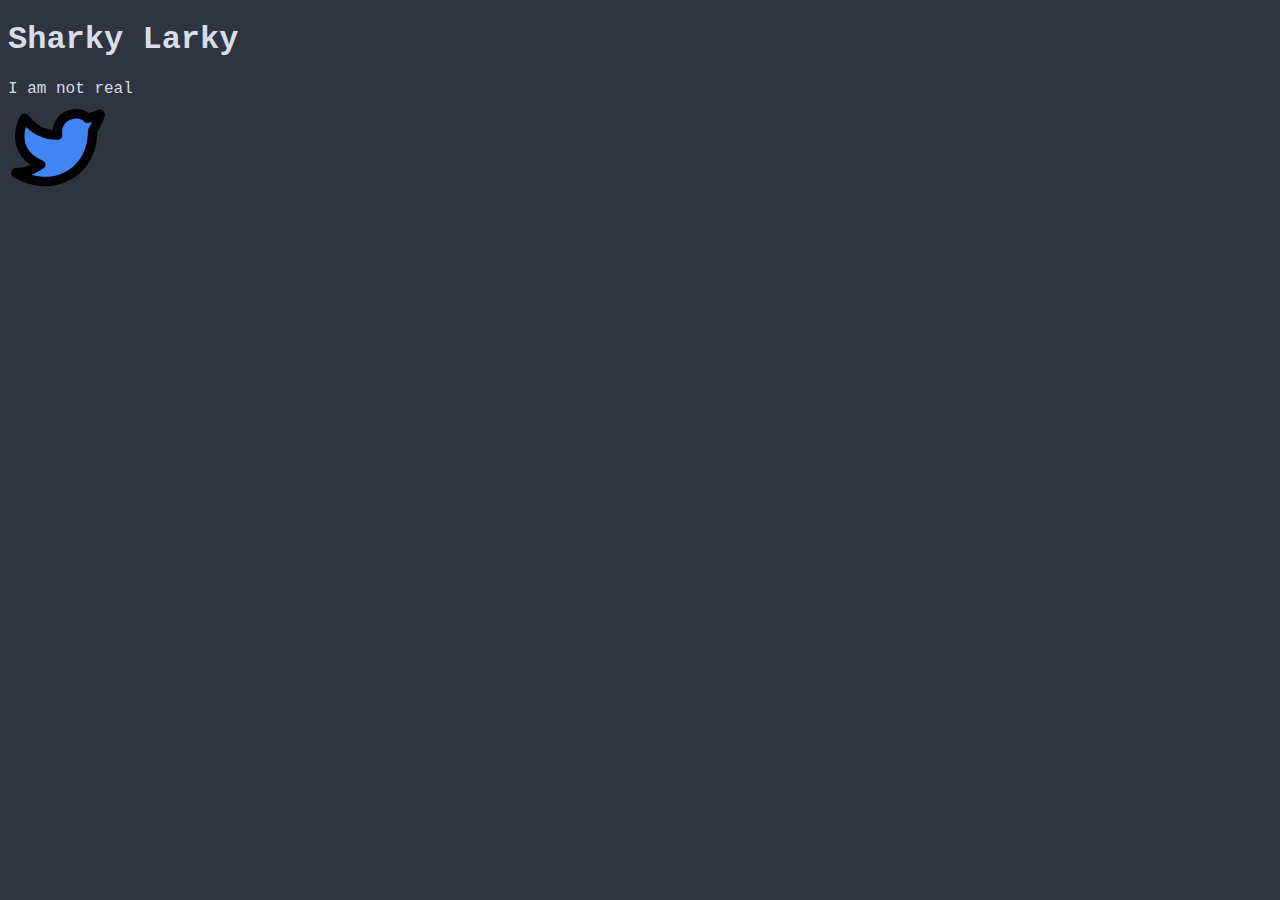
<file: index.html>
<!DOCTYPE html>
<html lang="en">
<head>
    <meta charset="UTF-8">
    <meta name="viewport" content="width=device-width, initial-scale=1.0">
    <link rel="stylesheet" href="styles.css">
    <script src="index.js"></script>
    <link rel="icon" type="image/x-icon" href="favicon.jpg">
    <title>Sharky Larky | Home</title>
</head>
<body>
    <header>
        <h1>Sharky Larky</h1>
    </header>
    <main>
        <div class="content">
            <article>I am not real</article>
        </div>
    </main>
    <footer>
        <a target="_blank" href="https://lunarnazairua.github.io/">
            <span class="icon">
                <img src="Icons/twitter.png">
            </span>
        </a>
    </footer>
</body>
</html>
</file>
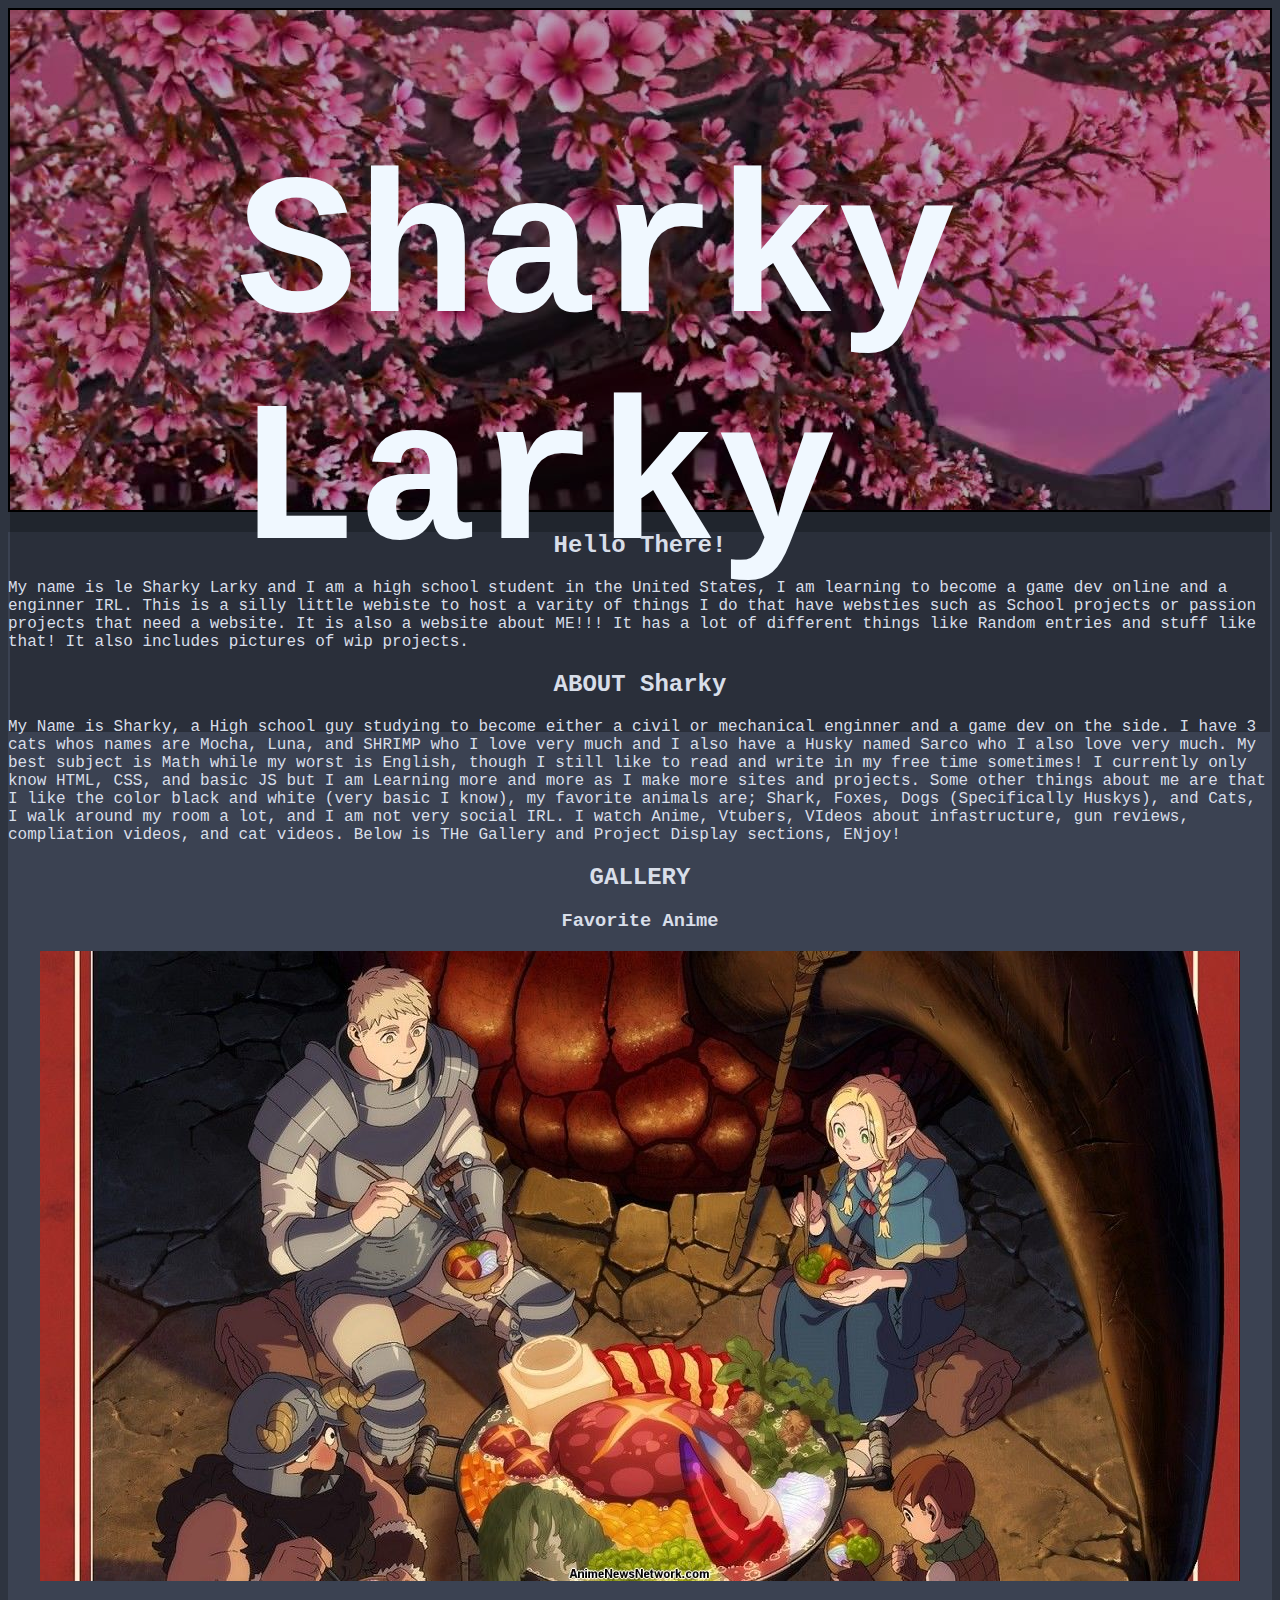
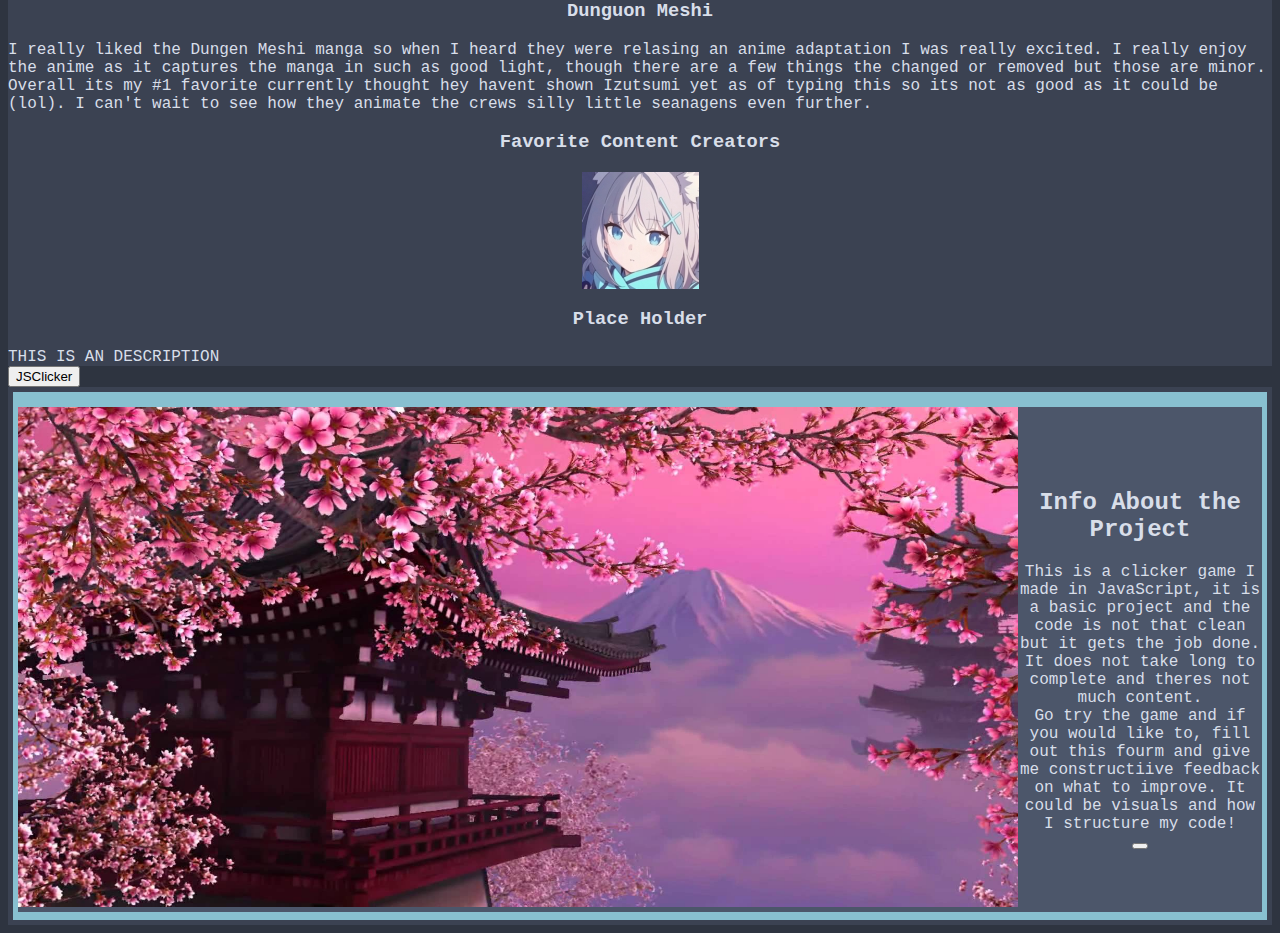
<file: Sharky-Larky-Website/index.html>
<!DOCTYPE html>
<html lang="en">
<head>
    <meta charset="UTF-8">
    <meta name="viewport" content="width=device-width, initial-scale=1.0">
    <link rel="stylesheet" href="styles.css">
    <script src="index.js"></script>
    <link rel="icon" type="image/x-icon" href="favicon.jpg">
    <title>Sharky Larky | Home</title>
</head>
<body>
    <div class="header">
        <div class="headerTitle">
            <h1>Sharky Larky</h1>
        </div>
    </div>

    <div class="main">
        <h2 style="text-align: center;">Hello There!</h2>
        <p>
            My name is le Sharky Larky and I am a high school student in the United States, I am learning to become a game dev online and a enginner IRL.
            This is a silly little webiste to host a varity of things I do that have websties such as School projects or passion projects that need a website. 
            It is also a website about ME!!! It has a lot of different things like Random entries and stuff like that! It also includes pictures of wip projects.
        </p>

        <h2 style="text-align: center;">ABOUT Sharky</h2>
        <article>
            My Name is Sharky, a High school guy studying to become either a civil or mechanical enginner and a game dev on the side. I have 3 cats whos names are Mocha, Luna, and SHRIMP who I love very much and I also have
            a Husky named Sarco who I also love very much. My best subject is Math while my worst is English, though I still like to read and write in my free time sometimes! I currently only know HTML, CSS, and basic JS but
            I am Learning more and more as I make more sites and projects. Some other things about me are that I like the color black and white (very basic I know), my favorite animals are; Shark, Foxes, Dogs (Specifically Huskys),
            and Cats, I walk around my room a lot, and I am not very social IRL. I watch Anime, Vtubers, VIdeos about infastructure, gun reviews, compliation videos, and cat videos. Below is THe Gallery and Project Display sections, ENjoy!
        </article>

        <div class="gallery">

            <h2 style="text-align: center;">GALLERY</h2>
            <div class="favorites-Gallery">
                <h3 style="text-align: center;">Favorite Anime</h3>
                <div class="fav-Anime"> <!-- COMMENTR -->

                    <div class="sub-contain-third">
                        <img class="fav-image" src="Images/Dungeon-Meshi.jpg">
                        <h3 class="fav-title">Dunguon Meshi</h3>
                        <article>
                            I really liked the Dungen Meshi manga so when I heard they were relasing an anime adaptation I was really excited. I really enjoy the anime as it captures the manga in such as good light, though there are a few things
                            the changed or removed but those are minor. Overall its my #1 favorite currently thought hey havent shown Izutsumi yet as of typing this so its not as good as it could be (lol). I can't wait to see how they animate the 
                            crews silly little seanagens even further.
                        </article>
                    </div>
                <!--
                    <div class="sub-contain-third">
                        <img class="fav-image" src="Images/placeholder.jpg">
                        <h3 class="fav-title">PlaceHolder</h3>
                        <article>This is A really cool and intresting Description about an object/person that is related to the topic of this section hehe</article>
                    </div>
                -->
                </div>

                <h3 style="text-align: center;">Favorite Content Creators</h3>
                <div class="fav-CC">

                    <div class="sub-contain-third">
                        <img src="Images/placeholder.jpg" class="fav-image">
                        <h3 class="fav-title">Place Holder</h3>
                        <article>THIS IS AN DESCRIPTION</article>
                    </div>

                </div>
            </div>
        </div>

    </div>

    <div class="Project Display">
        <div class="Buttons">
            <button class="JScliker" onclick="projectSelected('JSclicker')">JSClicker</button>
        </div>
        
        <div class="infoDisplay">
            <div class="section-top">
                <div class="img-Sec" id="project-img">
                    <img style="height: 500px; width: 1000px;" id="poster" src="Images/Sakura-Background.jpg">
                </div>
                <div class="basic-info">
                    <h2 id="proj-header">Info About the Project</h2>
                    <article id="project-info">
                        This is a clicker game I made in JavaScript, it is a basic project and the code is not that clean but it gets the job done. It does not take long to complete and theres not much content.
                    </article>
                    <div>
                        <article id="Trygamer">
                            Go try the game and if you would like to, fill out this fourm and give me constructiive feedback on what to improve. It could be visuals and how I structure my code!
                        </article>
                        <a href="" id="goButton">
                            <button class="projButton" id="projectButton"></button>
                        </a>
                    </div>
                </div>
            </div>
        </div>
    </div>
    <!-- FOR LATER USE LOLOLOLOL
    <div class="twitterDisplay">
        <blockquote class="twitter-tweet" data-theme="dark"><p lang="en" dir="ltr">not the most effective code... <br>I am still learning though and I will eventually figure a way out to make this more effective, but it gets the job done <a href="https://t.co/GvucKAYskd">pic.twitter.com/GvucKAYskd</a></p>&mdash; Sharky (@SharkyLarkyd) <a href="https://twitter.com/SharkyLarkyd/status/1756008446619521276?ref_src=twsrc%5Etfw">February 9, 2024</a></blockquote>
        <script async src="https://platform.twitter.com/widgets.js" charset="utf-8"></script> 
        <blockquote class="twitter-tweet" data-theme="dark"><p lang="zxx" dir="ltr"><a href="https://t.co/w13FAZe3RM">pic.twitter.com/w13FAZe3RM</a></p>&mdash; Sharky (@SharkyLarkyd) <a href="https://twitter.com/SharkyLarkyd/status/1755404319212421127?ref_src=twsrc%5Etfw">February 8, 2024</a></blockquote> 
        <script async src="https://platform.twitter.com/widgets.js" charset="utf-8"></script> 
    </div>
    -->
</body>
</html>
</file>
<file: styles.css>
body {
    background-color: #2e3440; /* Color is NORD 0 */
    color: #d8dee9; /* Color is Nord 4 */
    font-family: 'Courier New', Courier, monospace;
}
</file>
<file: Sharky-Larky-Website/styles.css>
body {
    background-color: #2e3440; /* Color is NORD 0 */
    color: #d8dee9; /* Color is Nord 4 */
    font-family: 'Courier New', Courier, monospace;
}

.main {
    background-color: #3b4252; /* Color is NORD 1 */
}

.header {
    background-image: url(Images/Sakura-Background.jpg);
    height: 500px;
    background-size: auto;
    display: flex;
    border-color: black;
    border-width: 2px;
    border-style: solid;
}

.headerTitle {
    font-family: 'Courier New', Courier, monospace;
    font-size: 100px;
    padding-left: 227px;
    padding-right: 227px;
    color: aliceblue;
    background-color: rgba(0, 0, 0, 0.288);
    margin-top: auto;
    margin-bottom: auto;
    margin-left: auto;
    margin-right: auto;
}

.twitterDisplay {
    display: flex;
}

.twitter-tweet {
    margin-left: auto;
    margin-right: auto;
}

.infoDisplay {
    padding-top: 10px;
    padding-bottom: 3px;
    background-color: #88c0d0; /* NORD 8 */
    border-width: 5px;
    border-color: #3b4252;
    border-style: solid;
}

.section-top {
    border-width: 5px;
    border-color: #88c0d0;
    border-style: solid;
    display: flex;
    background-color: #4c566a; /* NORD 3 */
    text-align: center;
}

.basic-info {
    display: block;
    margin-top: auto;
    margin-bottom: auto;
    max-height: 500px;
    height: fit-content;
}

.sub-contain-third {
    flex: 33%;
}

.fav-Anime {
    display: flex;
}

.fav-image {
    display: block;
    margin-left: auto;
    margin-right: auto;
}

.fav-title {
    text-align: center;
}
</file>
